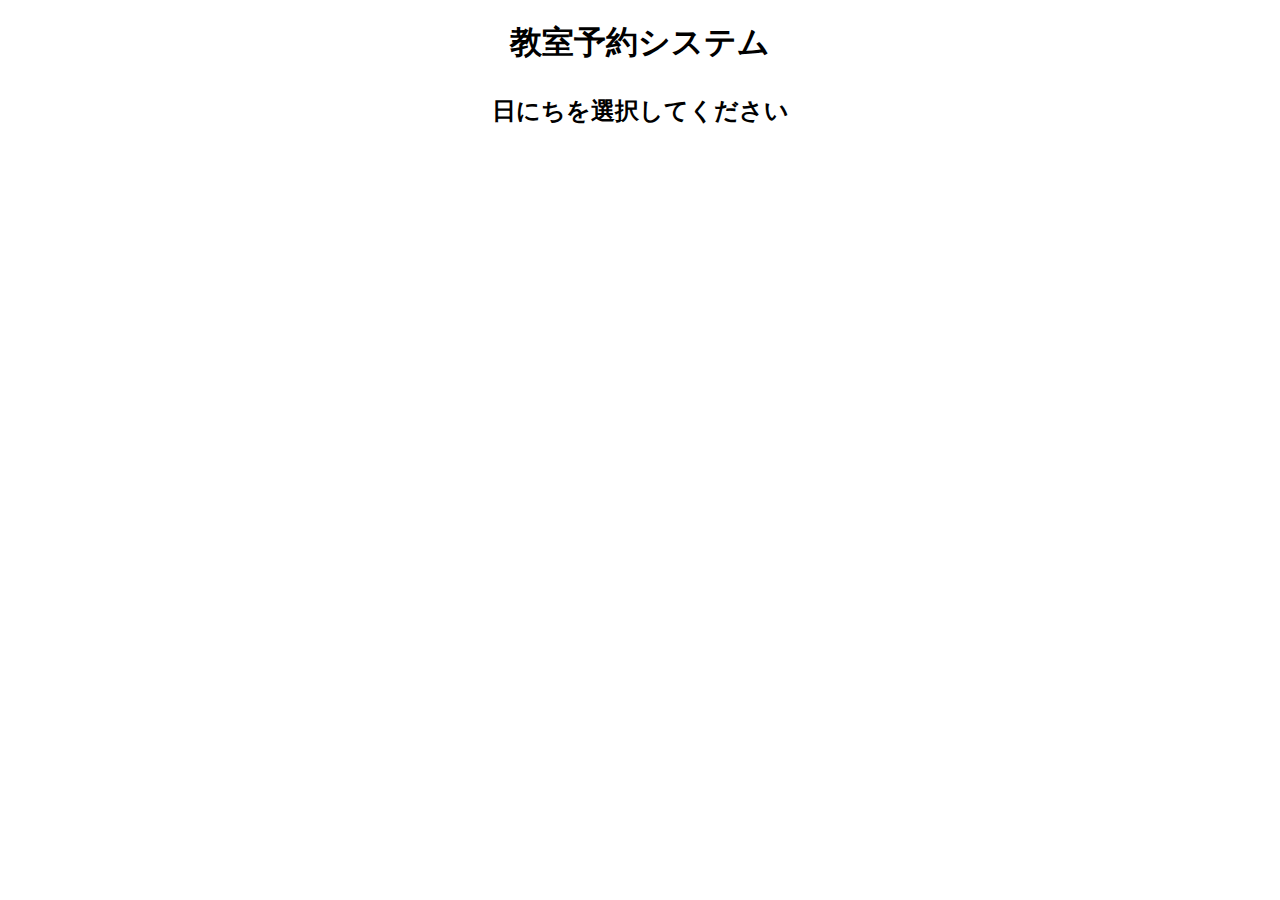
<file: day_select.html>
<!DOCTYPE html>
<html lang="ja">
<head>
  <meta charset="UTF-8" />
  <title>教室予約システム - 日にち選択</title>
  <style>
    body {
      font-family: sans-serif;
      text-align: center;
      margin: 20px;
    }
    h1 {
      margin-bottom: 30px;
    }
    .days {
      display: grid;
      grid-template-columns: repeat(7, 1fr);
      gap: 15px;
      max-width: 600px;
      margin: 0 auto;
    }
    .day {
      padding: 20px;
      background-color: #f0f0f0;
      border-radius: 10px;
      cursor: pointer;
      transition: background-color 0.2s;
    }
    .day:hover {
      background-color: #cce5ff;
    }
    label {
      margin-top: 20px;
      display: block;
    }
    input, textarea {
      width: 80%;
      padding: 10px;
      margin: 10px 0;
    }
    button {
      padding: 10px;
      background-color: #4CAF50;
      color: white;
      border: none;
      border-radius: 5px;
      cursor: pointer;
    }
    button:hover {
      background-color: #45a049;
    }
  </style>
</head>
<body>
  <h1>教室予約システム</h1>
  <h2>日にちを選択してください</h2>
  <div class="days" id="days"></div>

  <h2 id="reservationTitle" style="display:none;">予約フォーム</h2>
  <form id="reservationForm" style="display:none;">
    <label for="classroom">教室番号:</label>
    <input type="text" id="classroom" required>
    
    <label for="time">予約時間:</label>
    <input type="time" id="time" required>
    
    <label for="name">名前:</label>
    <input type="text" id="name" required>
    
    <label for="content">予約内容:</label>
    <textarea id="content" required></textarea>
    
    <button type="submit">予約を送信</button>
  </form>

  <script>
    const urlParams = new URLSearchParams(window.location.search);
    const selectedMonth = parseInt(urlParams.get('month'), 10);

    // 日数を動的に生成する
    const daysInMonth = new Date(2025, selectedMonth, 0).getDate();
    const daysContainer = document.getElementById("days");

    for (let i = 1; i <= daysInMonth; i++) {
      const div = document.createElement("div");
      div.className = "day";
      div.textContent = `${i}日`;
      div.onclick = () => {
        // 日付を選択した場合、予約フォームを表示
        document.getElementById("reservationTitle").style.display = "block";
        document.getElementById("reservationForm").style.display = "block";
        
        // 送信フォームに日付情報を格納
        document.getElementById("reservationForm").onsubmit = (event) => {
          event.preventDefault();
          const classroom = document.getElementById("classroom").value;
          const time = document.getElementById("time").value;
          const name = document.getElementById("name").value;
          const content = document.getElementById("content").value;

          // GASのURLにデータを送信
          const url = 'https://script.google.com/macros/s/AKfycbx_uSQFNQ5SK8V8EtpdRgimay7Fc-nM-EJtpOAPhThKC4COvVjFpUvXz-1s4X6Cmluw/exec'; // GASのURLに変更

          fetch(url, {
            method: 'POST',
            headers: {
              'Content-Type': 'application/json',
            },
            body: JSON.stringify({
              date: `${selectedMonth}-${i}`,
              classroom,
              time,
              name,
              content
            })
          })
          .then(response => response.json())
          .then(data => {
            alert("予約が完了しました");
            window.location.href = "index.html"; // 完了後にトップページへ遷移
          })
          .catch(error => {
            console.error("Error:", error);
            alert("エラーが発生しました");
          });
        };
      };
      daysContainer.appendChild(div);
    }
  </script>
</body>
</html>
</file>
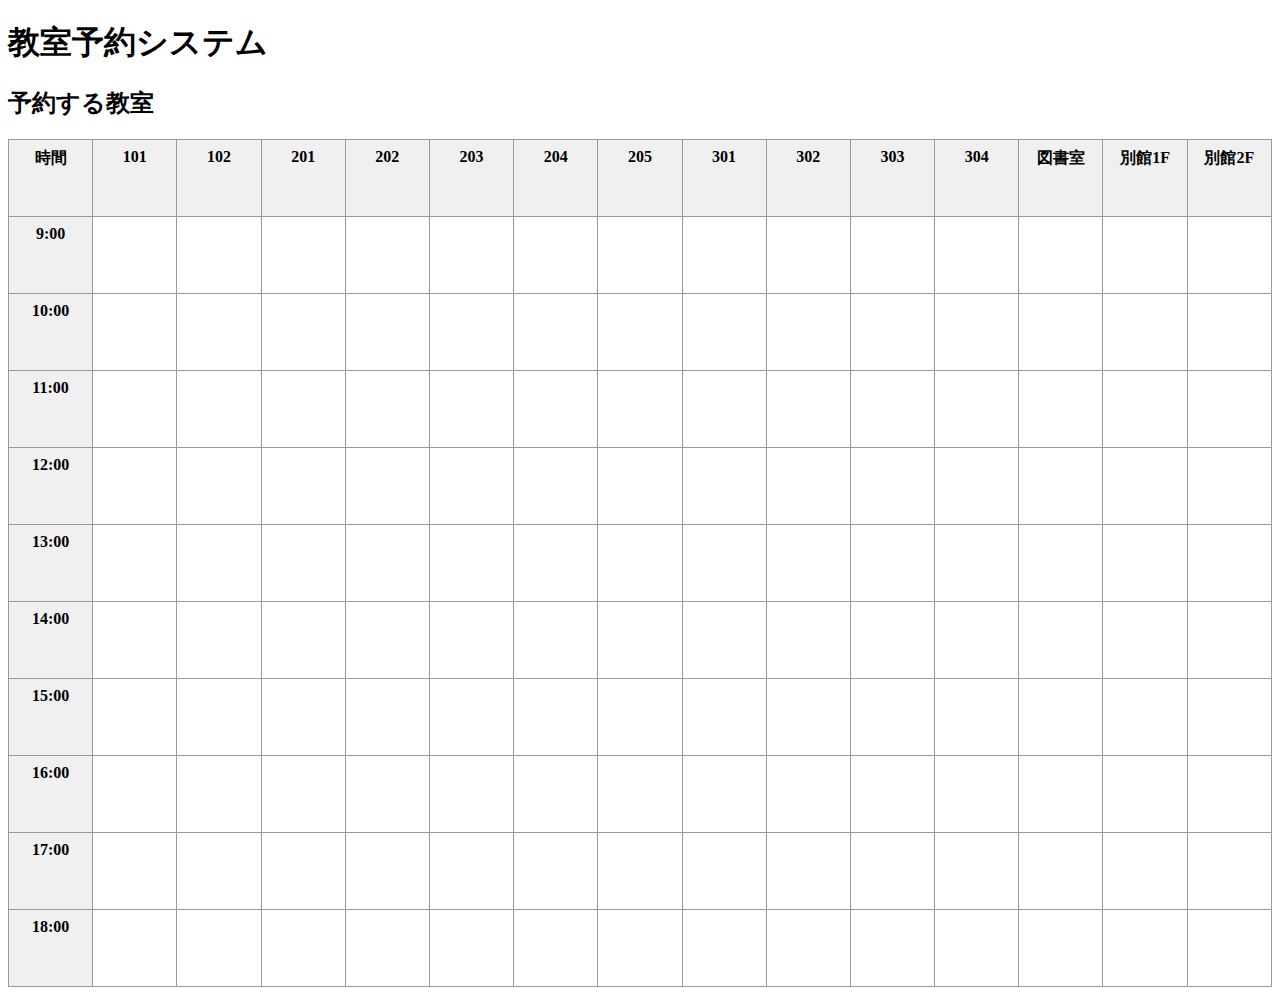
<file: reservation.html>
<!DOCTYPE html>
<html lang="ja">
<head>
  <meta charset="UTF-8" />
  <title>教室予約システム - 予約</title>
  <style>
    table {
      border-collapse: collapse;
      width: 100%;
    }
    th, td {
      border: 1px solid #999;
      padding: 8px;
      text-align: center;
      vertical-align: top;
      width: 6%;
      height: 60px;
    }
    th {
      background-color: #f0f0f0;
    }
    .reserved {
      background-color: #ffd;
    }
  </style>
</head>
<body>
  <h1>教室予約システム</h1>
  <h2 id="title">予約する教室</h2>

  <table id="scheduleTable">
    <thead>
      <tr>
        <th>時間</th>
        <script>
          const roomNames = [
            "101", "102", "201", "202", "203",
            "204", "205", "301", "302", "303",
            "304", "図書室", "別館1F", "別館2F"
          ];
          roomNames.forEach(room => {
            document.write(`<th>${room}</th>`);
          });
        </script>
      </tr>
    </thead>
    <tbody>
      <script>
        const times = [
          "9:00", "10:00", "11:00", "12:00", "13:00",
          "14:00", "15:00", "16:00", "17:00", "18:00"
        ];
        times.forEach(time => {
          document.write("<tr>");
          document.write(`<th>${time}</th>`);
          roomNames.forEach(() => {
            document.write(`<td onclick="reserveCell(this)"></td>`);
          });
          document.write("</tr>");
        });
      </script>
    </tbody>
  </table>

  <script>
    function reserveCell(cell) {
      if (cell.innerHTML !== "") {
        if (!confirm("このマスを上書きしますか？")) return;
      }
      const name = prompt("名前を入力してください：");
      if (!name) return;
      const content = prompt("内容を入力してください：");
      if (!content) return;

      cell.innerHTML = `${name}<br>${content}`;
      cell.classList.add("reserved");
      saveReservation(cell);
    }

    function saveReservation(cell) {
      const time = cell.parentElement.cells[0].innerText;
      const roomIndex = cell.cellIndex - 1;
      const room = roomNames[roomIndex];
      const key = `month=${new URLSearchParams(window.location.search).get('month')}&day=${new URLSearchParams(window.location.search).get('day')}&time=${time}&room=${room}`;

      const reservationData = {
        name: cell.innerText.split("\n")[0],
        content: cell.innerText.split("\n")[1]
      };

      localStorage.setItem(key, JSON.stringify(reservationData));
    }

    window.onload = function() {
      const cells = document.querySelectorAll("#scheduleTable td");
      cells.forEach(cell => {
        const time = cell.parentElement.cells[0].innerText;
        const roomIndex = cell.cellIndex - 1;
        const room = roomNames[roomIndex];
        const key = `month=${new URLSearchParams(window.location.search).get('month')}&day=${new URLSearchParams(window.location.search).get('day')}&time=${time}&room=${room}`;

        const reservationData = JSON.parse(localStorage.getItem(key));
        if (reservationData) {
          cell.innerHTML = `${reservationData.name}<br>${reservationData.content}`;
          cell.classList.add("reserved");
        }

        cell.oncontextmenu = function(e) {
          e.preventDefault();
          cancelReservation(cell);
        };
      });
    };

    function cancelReservation(cell) {
      if (confirm("この予約をキャンセルしますか？")) {
        const time = cell.parentElement.cells[0].innerText;
        const roomIndex = cell.cellIndex - 1;
        const room = roomNames[roomIndex];
        const key = `month=${new URLSearchParams(window.location.search).get('month')}&day=${new URLSearchParams(window.location.search).get('day')}&time=${time}&room=${room}`;

        cell.innerHTML = "";
        cell.classList.remove("reserved");
        localStorage.removeItem(key);
      }
    }
  </script>
</body>
</html>
</file>
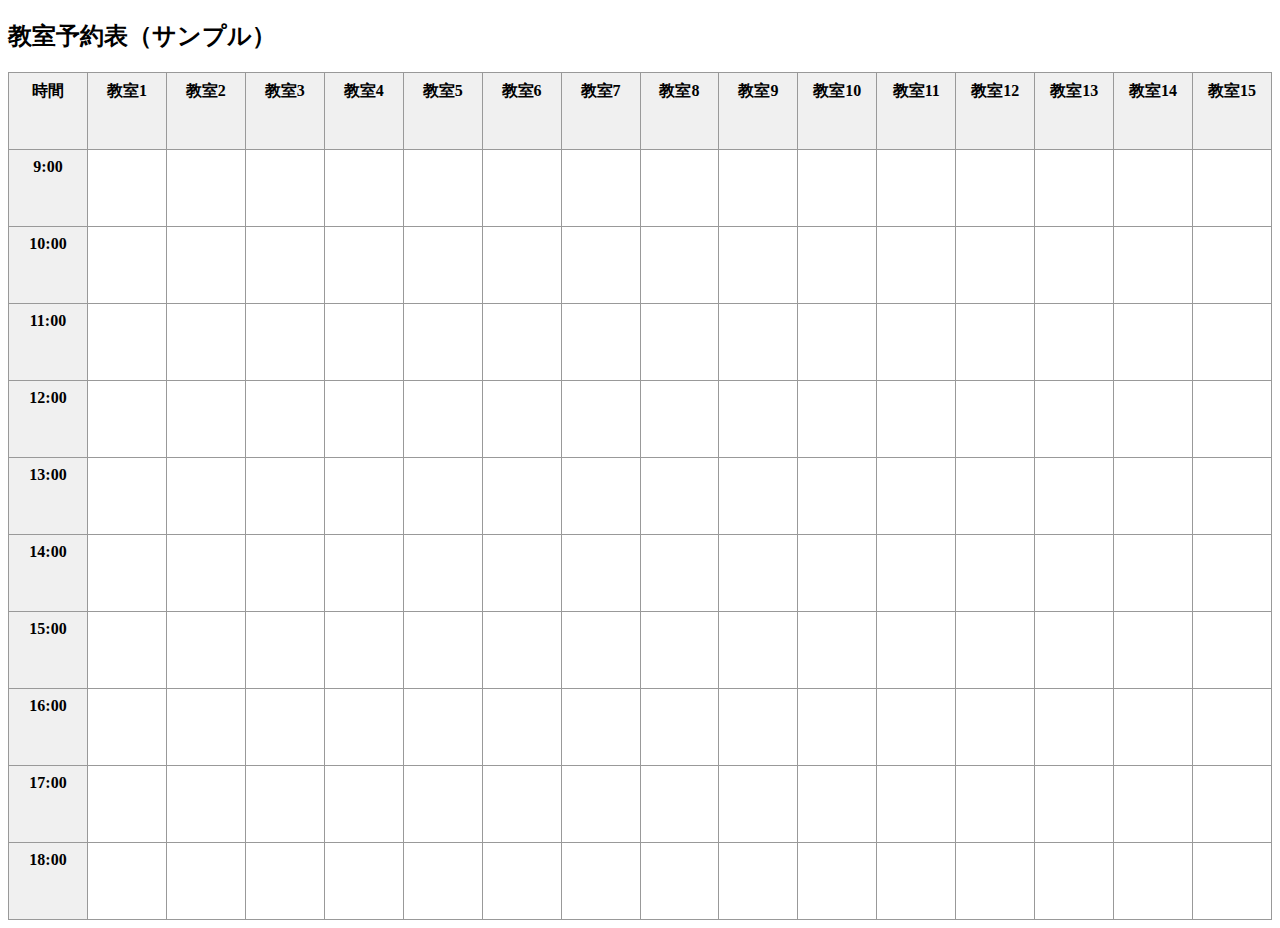
<file: schedule.html>
<!DOCTYPE html>
<html lang="ja">
<head>
  <meta charset="UTF-8" />
  <title>教室予約表</title>
  <style>
    table {
      border-collapse: collapse;
      width: 100%;
    }
    th, td {
      border: 1px solid #999;
      padding: 8px;
      text-align: center;
      vertical-align: top;
      width: 6%;
      height: 60px;
    }
    th {
      background-color: #f0f0f0;
    }
    .reserved {
      background-color: #ffd;
    }
  </style>
</head>
<body>
  <h2 id="title">教室予約表（サンプル）</h2>
  <table id="scheduleTable">
    <thead>
      <tr>
        <th>時間</th>
        <!-- 教室1〜15 -->
        <script>
          for (let i = 1; i <= 15; i++) {
            document.write(`<th>教室${i}</th>`);
          }
        </script>
      </tr>
    </thead>
    <tbody>
      <script>
        const times = [
          "9:00", "10:00", "11:00", "12:00", "13:00",
          "14:00", "15:00", "16:00", "17:00", "18:00"
        ];
        for (let t = 0; t < times.length; t++) {
          document.write("<tr>");
          document.write(`<th>${times[t]}</th>`);
          for (let r = 1; r <= 15; r++) {
            document.write(`<td onclick="reserveCell(this)"></td>`);
          }
          document.write("</tr>");
        }
      </script>
    </tbody>
  </table>

  <script>
  // 予約内容を保存する関数
  function reserveCell(cell) {
    if (cell.innerHTML !== "") {
      if (!confirm("このマスを上書きしますか？")) return;
    }
    const name = prompt("名前を入力してください：");
    if (!name) return;
    const content = prompt("内容を入力してください：");
    if (!content) return;

    cell.innerHTML = `${name}<br>${content}`;
    cell.classList.add("reserved");

    // 予約内容をlocalStorageに保存
    saveReservation(cell);
  }

  // 予約内容をlocalStorageに保存する関数
  function saveReservation(cell) {
    const time = cell.parentElement.cells[0].innerText;  // 時間
    const room = cell.cellIndex;  // 教室番号（列）
    const reservationData = {
      name: cell.innerText.split("\n")[0],
      content: cell.innerText.split("\n")[1]
    };

    // 保存するキーを作成（例: 9:00 教室1）
    const key = `${time} 教室${room + 1}`;
    
    // localStorageに保存
    localStorage.setItem(key, JSON.stringify(reservationData));
  }

  // ページ読み込み時に予約内容を表示する処理
  window.onload = function() {
    const cells = document.querySelectorAll("#scheduleTable td");
    cells.forEach(cell => {
      const time = cell.parentElement.cells[0].innerText;  // 時間
      const room = cell.cellIndex;  // 教室番号（列）
      const key = `${time} 教室${room + 1}`;

      // localStorageから予約内容を取得
      const reservationData = JSON.parse(localStorage.getItem(key));

      if (reservationData) {
        cell.innerHTML = `${reservationData.name}<br>${reservationData.content}`;
        cell.classList.add("reserved");
      }
    });
  };

  // 予約をキャンセルする関数（オプション）
  function cancelReservation(cell) {
    if (confirm("この予約をキャンセルしますか？")) {
      cell.innerHTML = "";
      cell.classList.remove("reserved");

      const time = cell.parentElement.cells[0].innerText;
      const room = cell.cellIndex;
      const key = `${time} 教室${room + 1}`;

      // localStorageから削除
      localStorage.removeItem(key);
    }
  }
</script>
</body>
</html>
</file>
